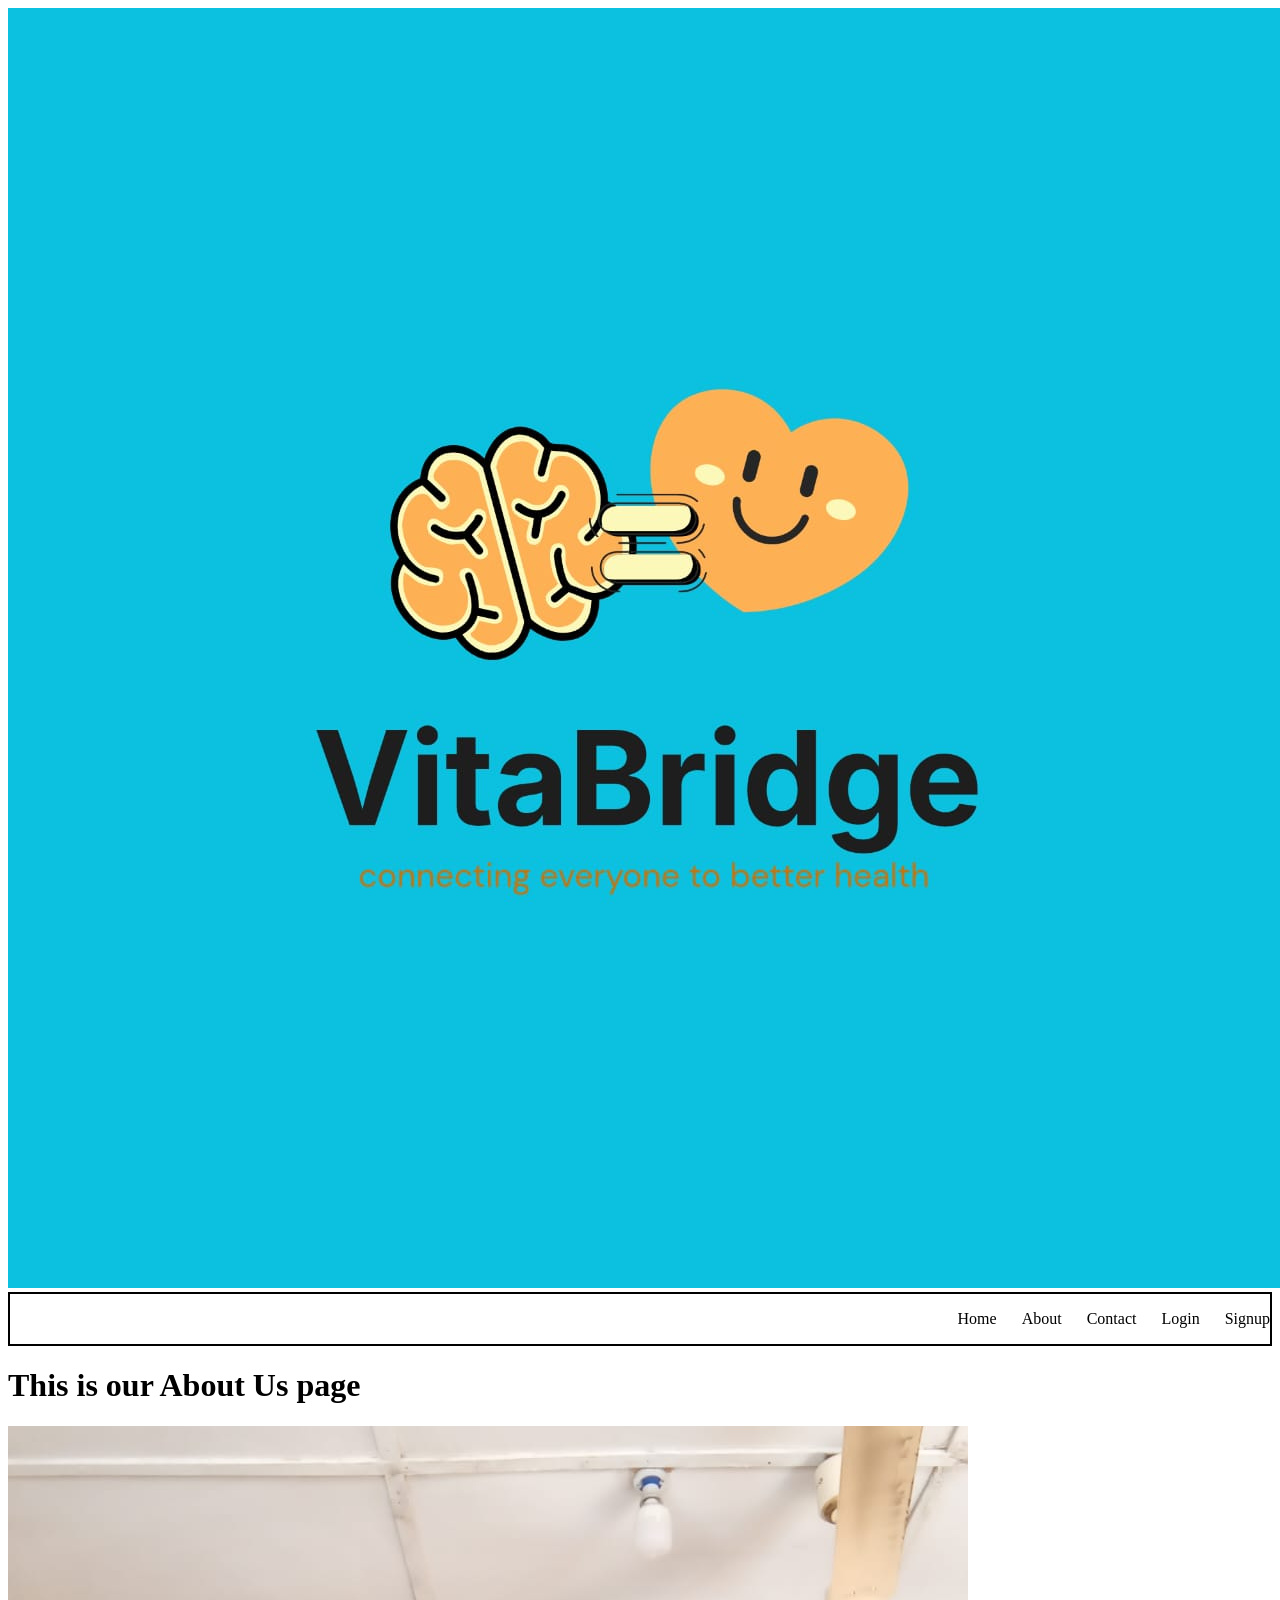
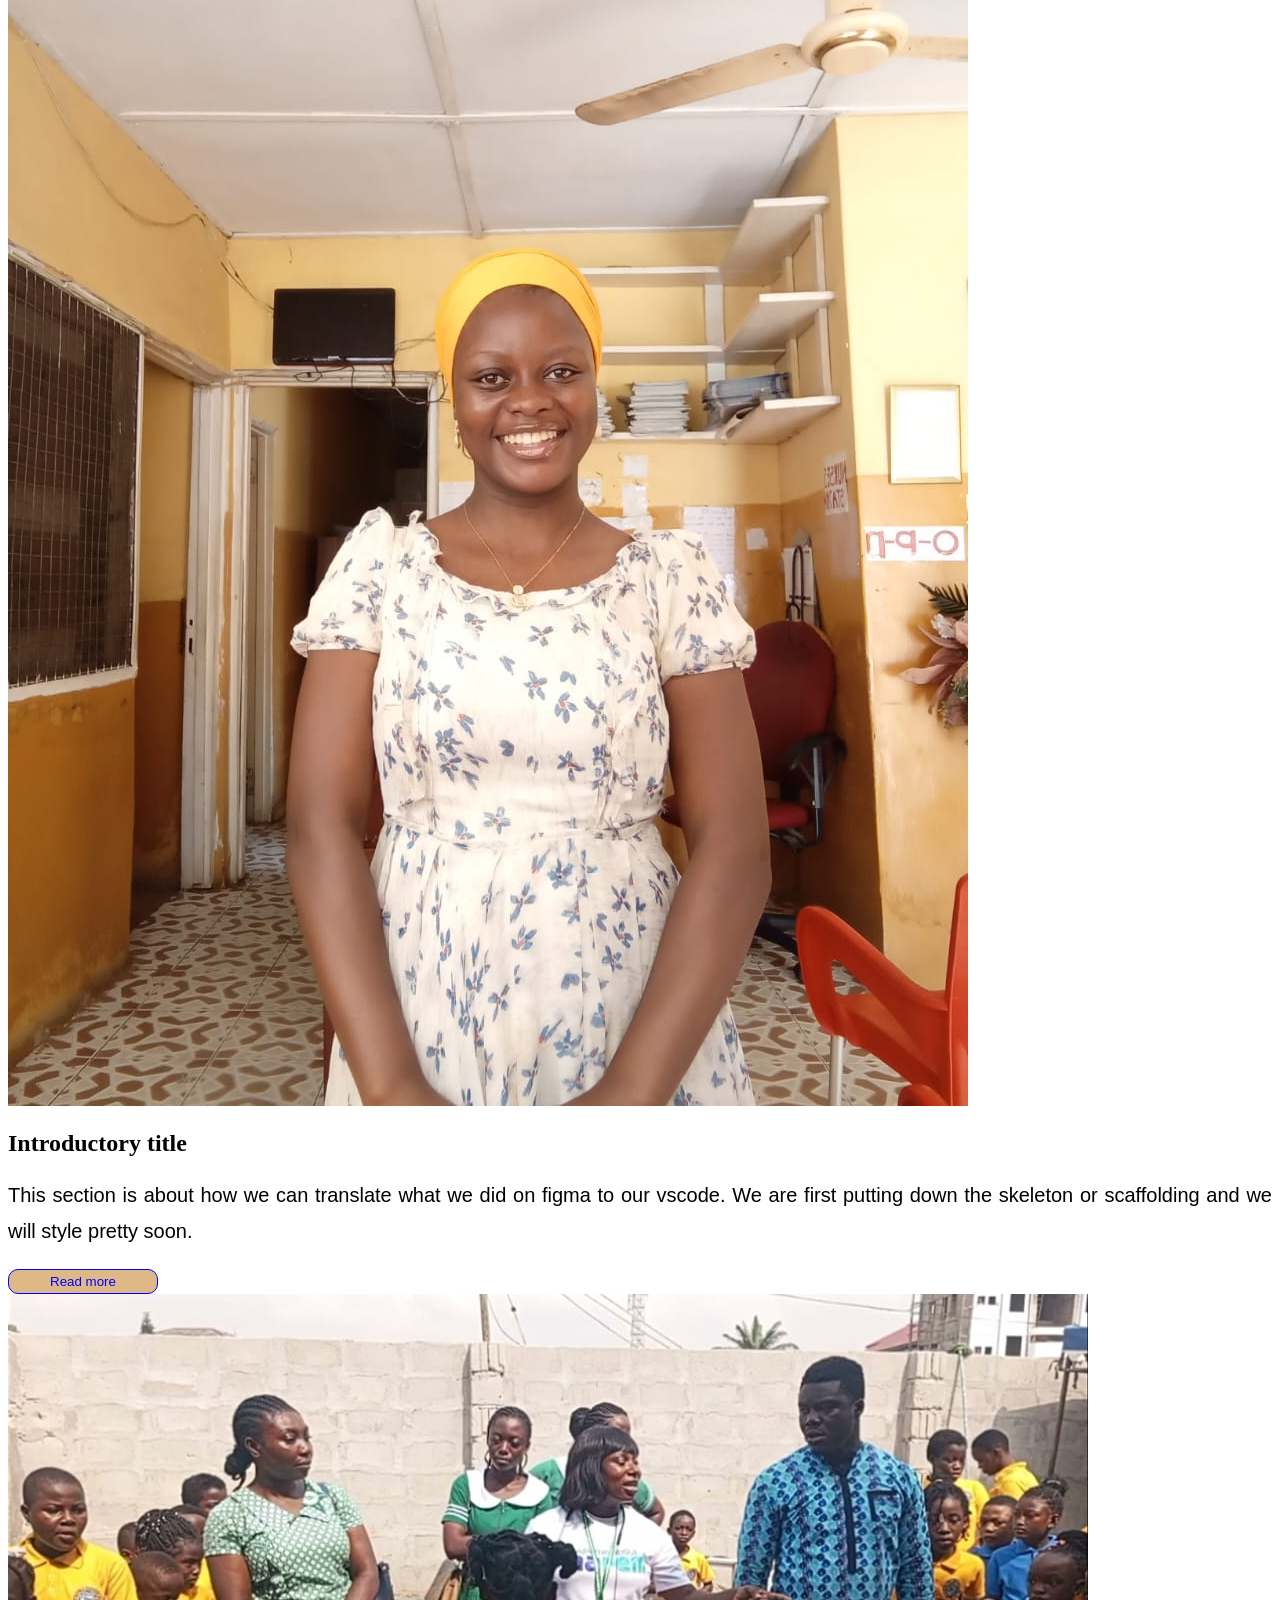
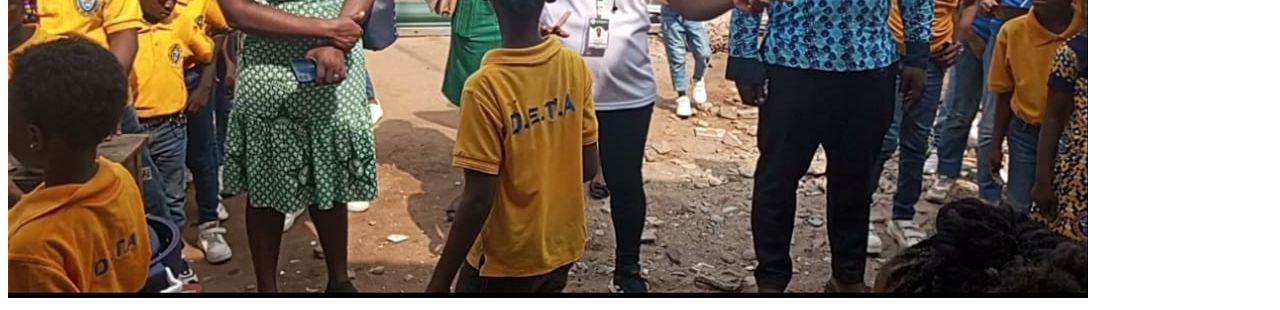
<file: pages/about.html>
<!DOCTYPE html>
<html lang="en">
<head>
    <meta charset="UTF-8">
    <meta name="viewport" content="width=device-width, initial-scale=1.0">
    <title>About us</title>
    <link rel="stylesheet" href="../src/style.css">
    <!-- <style>
      .logo{
        width: 100px;
        height: 100px;
        border-radius: 50%;
      }

      nav{
        border: 2px solid black;
      }

      .header{
        display: flex;
        width: 100%;
      }
    
      .nav{
        width: 900px;
        display: flex;
        justify-content: space-between;
      }

      .nav li{
        list-style: none;
      }

      .nav li a{
        text-decoration: none;
      }
    </style> -->
</head>
<body>
  <header> <!--This is our header section containing our logo, navigation and slider-->
    <div class="header">
      <div>
      <img class="logo" src="../images/LOGO.jpeg" alt="logo"> <!--This is my logo-->
    </div>
  <nav> <!--This is my navigation-->
    <ul class="nav">
     <li><a href="../index.html" target="" rel="noopener noreferrer">Home</a></li> 
     <li><a href="about.html" target="" rel="noopener noreferrer">About</a></li> 
     <li><a href="contact.html" target="" rel="noopener noreferrer">Contact</a></li> 
     <li><a href="login.html" target="" rel="noopener noreferrer">Login</a></li> 
     <li><a href="signup.html" target="" rel="noopener noreferrer">Signup</a></li> 
    </ul>
 </nav>
</div>

 <h1>This is our About Us page</h1>
</header>
<section>
  <img src="../images/OUR TEAM.jpeg" alt="">
  <div>
    <h2>Introductory title</h2>
    <p> This section is about how we can translate what we did on figma to our vscode. 
      We are first putting down the skeleton or scaffolding and we will style pretty soon.
    </p>
    <button>Read more</button>
  </div>
</section>
<img src="../images/schoolhealth.jpeg" alt="">

</body>
</html>
</file>
<file: src/style.css>
/* img{
        width: 150px;
        height: 150px;
        border: 4px solid gold;
        margin: 50px;
    }  */
      /* Styling across all pages */
nav{
    border: 2px solid black;
}

nav ul{
    display: flex;
    justify-content: flex-end;
    gap: 25px;
}
 nav ul li a{
    text-decoration: none;
    color: black;
 }

nav ul li{
    list-style: none;
}
    .img1{
        width: 150px;
        height: 150px;
        border: 10px double darkred; /* the two value represent: border-width border-style border-color*/
        margin: 10px 50px; /* the two value represent top&buttom left&right */
    }
    /* styling  ends across all pages  */
/* styling begins for homepage */
    .img2{
        width: 150px;
        height: 150px;
        border: 10px dotted red;
        margin: 10px 25px 20px; /* the three value represent top left &rigth bottom*/
    }


    p{
       font-family: 'Franklin Gothic Medium', 'Arial Narrow', Arial, sans-serif;
       font-size: 20px;
       font-weight:100;
       line-height: 1.8;
       text-align:justify;

    }
    
    button{
        color:blue;
        background-color: burlywood;
        opacity: 1;
        width: 150px;
        height: 25px;
        border: 1px solid blue;
        border-radius: 10px;
        cursor: pointer;
    }
/* styling ends here for homepage */
    body{
        /*overflow-y: hidden; */
    }

    .product{
        display: flex;
        justify-content: space-around;
        margin: 100px 50px;
    }
    .product div img{
width: 150px;
height: 250;
    }
</file>
